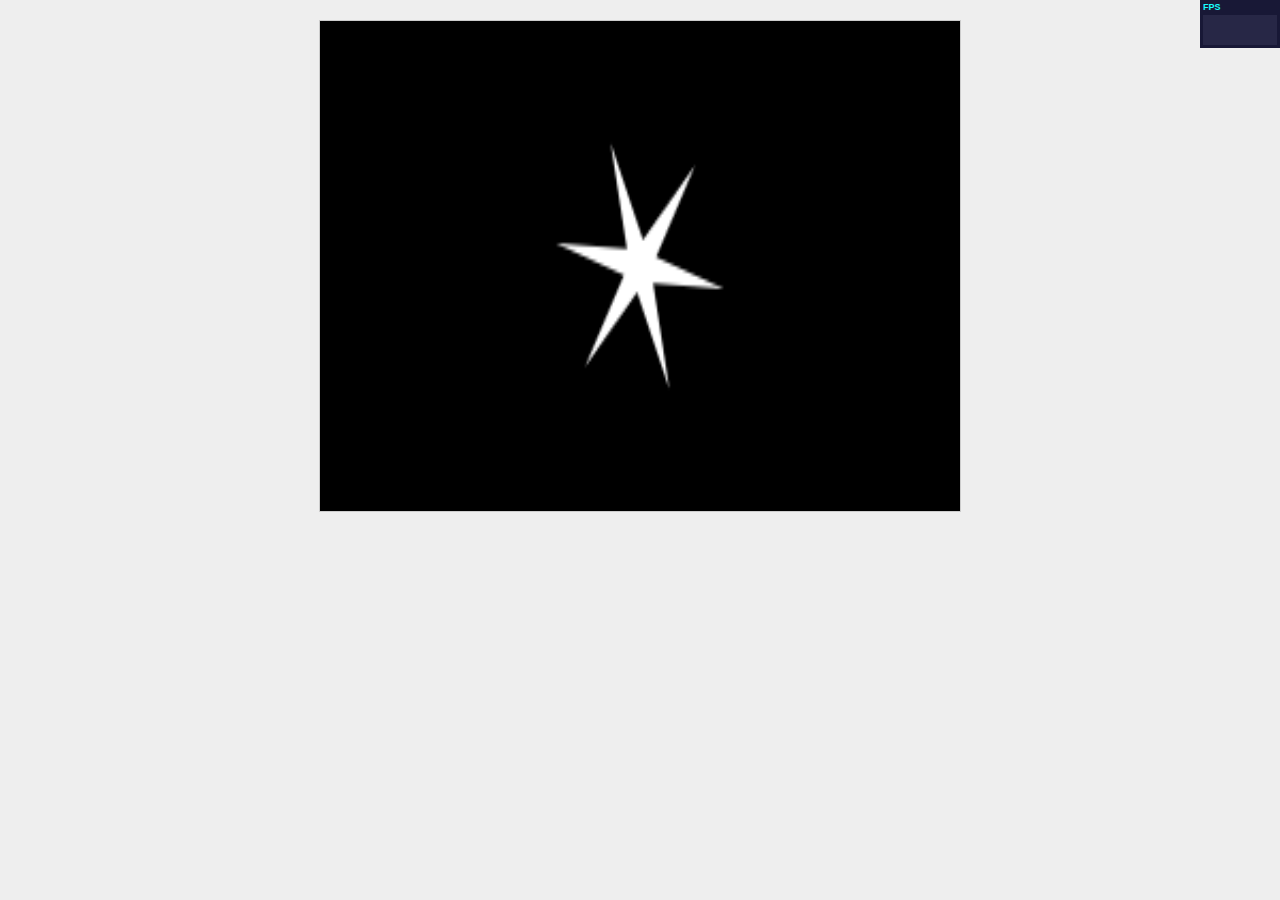
<file: day1/index.html>
<!DOCTYPE html>
<html>
<head>
  <meta charset="utf-8">
  <title>star</title>
  <link rel="stylesheet" type="text/css" href="index.css" media="all">
  <script src="../lib/easeljs-0.7.0.min.js"></script>
  <script src="../lib/stats.min.js"></script>
</head>
<body onload="init();">
  <canvas id="canvas"></canvas>
  <script>
    var shape, stage, stats;

    function init() {
      // FPSなどのステータス表示
      stats = new Stats;
      stats.setMode(0);
      stats.domElement.style.position = "fixed";
      stats.domElement.style.right = "0px";
      stats.domElement.style.top = "0px";
      document.body.appendChild(stats.domElement);

      var canvas = document.getElementById("canvas");
      stage = new createjs.Stage(canvas);

      shape = new createjs.Shape;
      stage.addChild(shape);
      shape.x = canvas.width / 2;
      shape.y = canvas.height / 2;
      shape.graphics.beginFill("#FFFFFF");
      shape.graphics.drawPolyStar(0, 0, 40, 6, 0.8, -90);

      stage.update();
      createjs.Ticker.setFPS(60);
      createjs.Ticker.addEventListener("tick", tick);
    };

    function tick() {
      shape.rotation += 200;
      stage.update();
      stats.update();
    };
  </script>
</body>
</html>
</file>
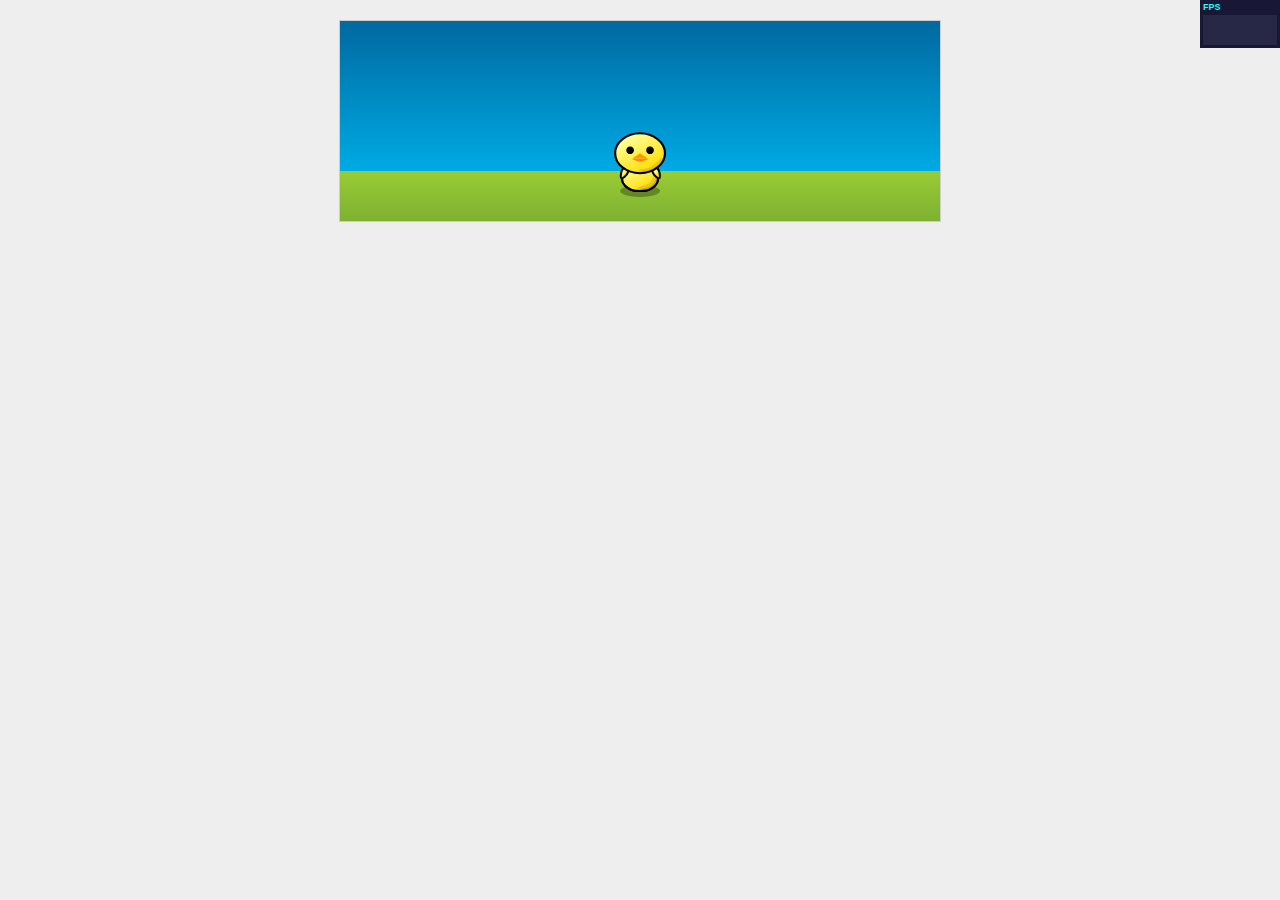
<file: day2/index.html>
<!DOCTYPE html>
<html>
<head>
  <meta charset="utf-8">
  <title>piyo</title>
  <link href="./index.css" rel="stylesheet" type="text/css" media="all">
  <script src="../lib/easeljs-0.7.0.min.js"></script>
  <script src="../lib/tweenjs-0.5.0.min.js"></script>
  <script src="../lib/movieclip-0.7.0.min.js"></script>
  <script src="./Piyo.js"></script>
  <script src="../lib/stats.min.js"></script>
</head>
<body onload="init();">
  <canvas id="canvas" width="600px" height="200px"></canvas>
  <script>
    var stage, piyo, stats;

    function init() {
      stats = new Stats;
      stats.setMode(0);
      stats.domElement.style.position = "fixed";
      stats.domElement.style.right = "0px";
      stats.domElement.style.top = "0px";
      document.body.appendChild(stats.domElement);

      canvas = document.getElementById("canvas");

      stage = new createjs.Stage(canvas);

      var sky = new createjs.Shape();
      stage.addChild(sky);
      sky.graphics.beginLinearGradientFill(["#0069A0", "#00AAE4"], [0, 1], 0, 0, 0, 150);
      sky.graphics.drawRect(0, 0, 600, 150);

      var ground = new createjs.Shape();
      stage.addChild(ground);
      ground.graphics.beginLinearGradientFill(["#99CC33", "#7EB133"], [0, 1], 0, 150, 0, 200);
      ground.graphics.drawRect(0, 150, 600, 50);

      piyo = new lib.Piyo();
      stage.addChild(piyo);
      piyo.x = canvas.width/2;
      piyo.y = 170;

      stage.update();

      createjs.Ticker.setFPS(30);
      createjs.Ticker.timingMode = createjs.Ticker.RAF_SYNCHED;
      createjs.Ticker.addEventListener("tick", tick);
    };

    function tick() {
      stage.update();
      stats.update();
    };
  </script>
</body>
</html>
</file>
<file: day1/index.css>
@charaset "UTF-8";

body {
  margin: 0 auto;
  padding: 0px;
  background-color: #eeeeee;
}

#canvas {
  display: block;
  width: 640px;
  height: 490px;
  color: #666666;
  font-size: 100px;
  background-color: #000000;
  border: 1px solid #cccccc;
  margin: 20px auto;
}
</file>
<file: day2/index.css>
@charset "UTF-8";

body {
  margin:0;
  padding:0;
  background-color:#eeeeee;
}

#canvas {
  display:block;
  color:#666666;
  background-color:#ffffff;
  border:1px solid #cccccc;
  margin:20px auto 0px;
  padding:0px;
}
</file>
